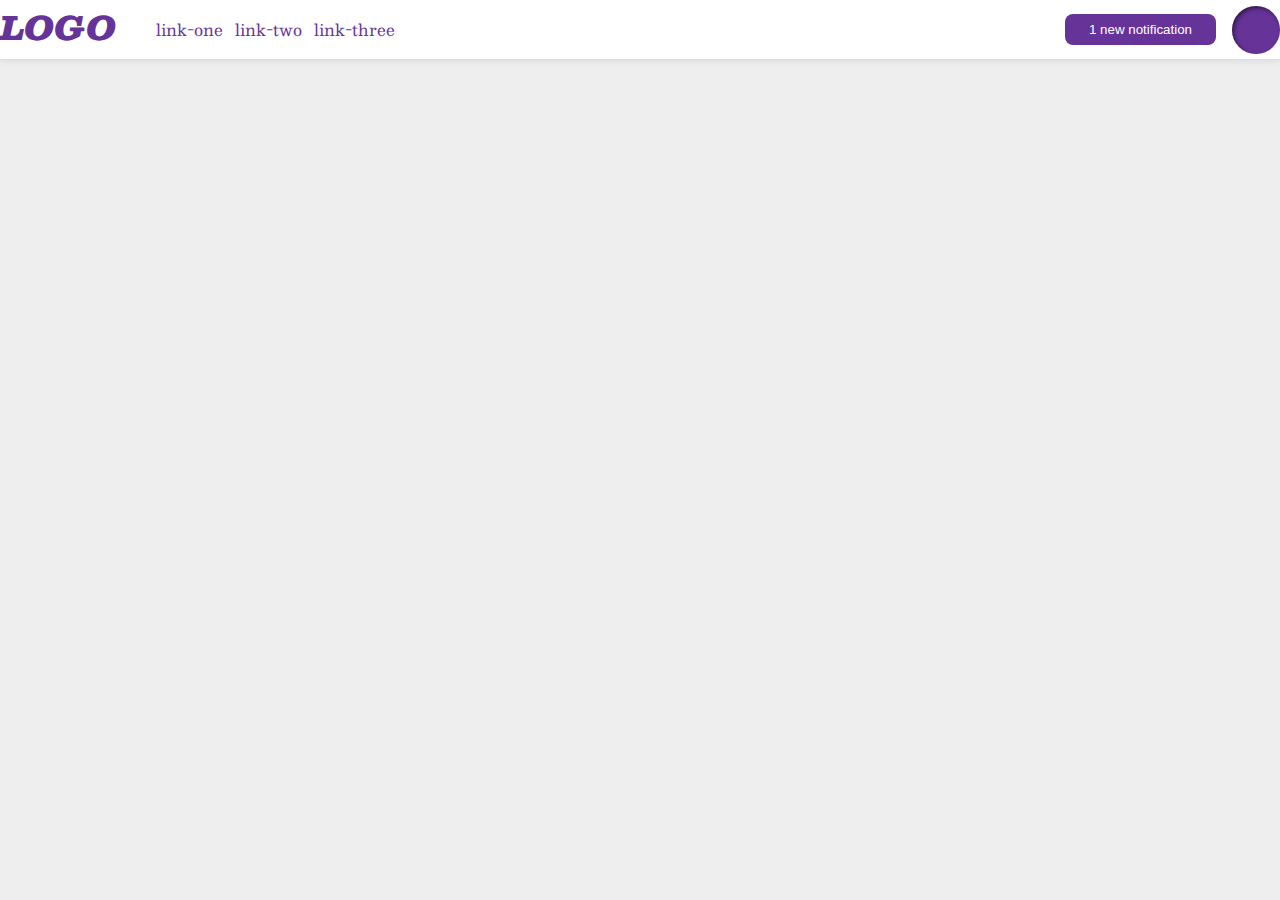
<file: flex/03-flex-header-2/index.html>
<!DOCTYPE html>
<html lang="en">
  <head>
    <meta charset="UTF-8">
    <meta http-equiv="X-UA-Compatible" content="IE=edge">
    <meta name="viewport" content="width=device-width, initial-scale=1.0">
    <title>Flex Header 2</title>
    <link rel="stylesheet" href="style.css">
  </head>
  <body>
    <div class="header">
      <div class="leftside">
        <div class="logo">
          LOGO
        </div>
        <ul class="links">
          <li><a href="https://google.com">link-one</a></li>
          <li><a href="https://google.com">link-two</a></li>
          <li><a href="https://google.com">link-three</a></li>
        </ul>
      </div>
        <div class="modif">
          <button class="notifications">
            1 new notification
          </button>
            <div class="profile-image"></div>
        </div>
    </div>
  </body>
</html>
</file>
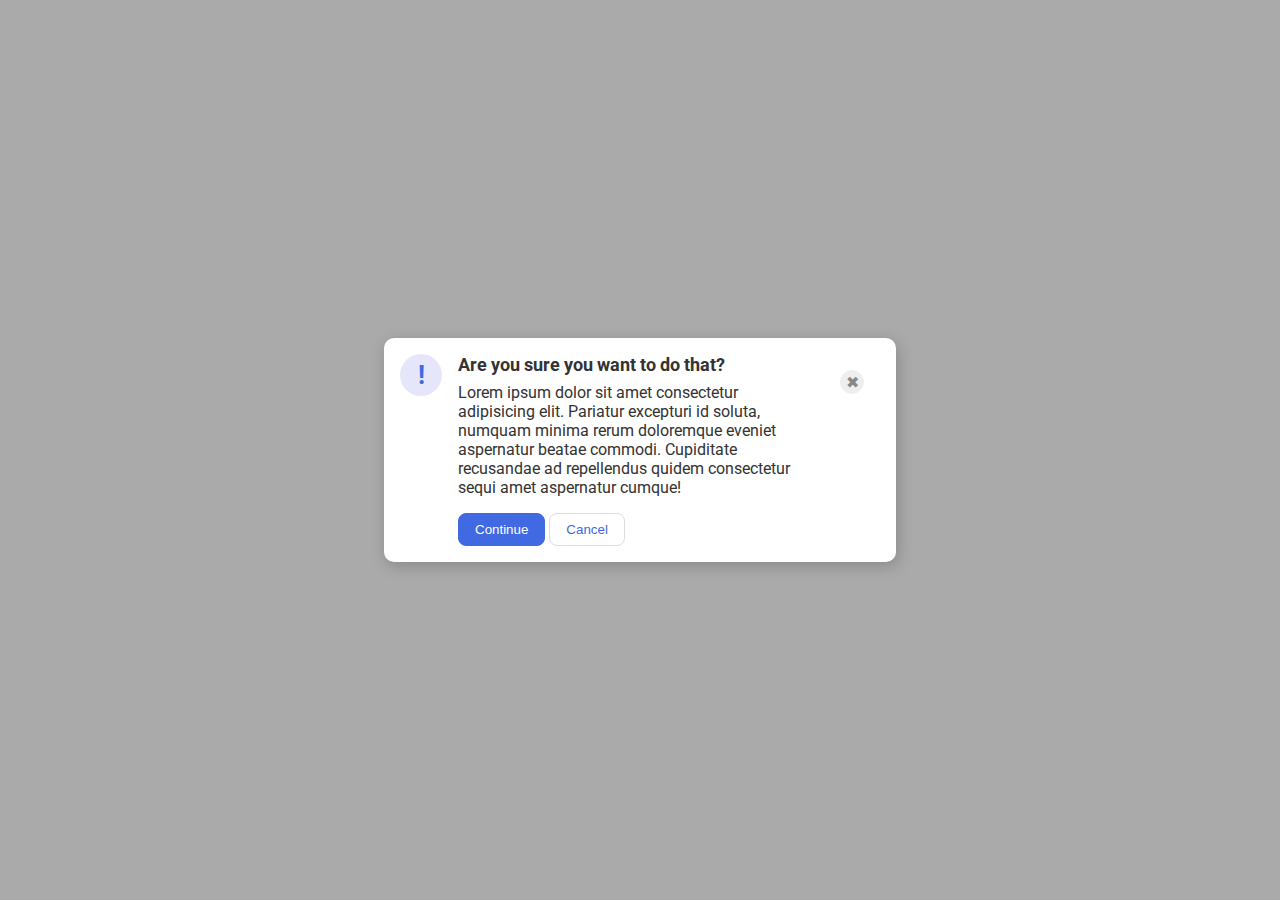
<file: flex/05-flex-modal/index.html>
<!DOCTYPE html>
<html lang="en">
  <head>
    <meta charset="UTF-8">
    <meta http-equiv="X-UA-Compatible" content="IE=edge">
    <meta name="viewport" content="width=device-width, initial-scale=1.0">
    <link rel="stylesheet" href="style.css">
    <title>Modal</title>
  </head>
  <body>
    <div class="modal">
      <div class="left">
        <div class="icon">!</div>
      </div>
      <div class="middle">
        <div class="header">Are you sure you want to do that?</div>
        <div class="text">Lorem ipsum dolor sit amet consectetur adipisicing elit. Pariatur excepturi id soluta, numquam minima rerum doloremque eveniet aspernatur beatae commodi. Cupiditate recusandae ad repellendus quidem consectetur sequi amet aspernatur cumque!</div>
        <button class="continue">Continue</button>
        <button class="cancel">Cancel</button>
      </div>
      <div class="right">
        <button class="close-button">✖</button>
      </div>
    </div>
  </body>
</html>
</file>
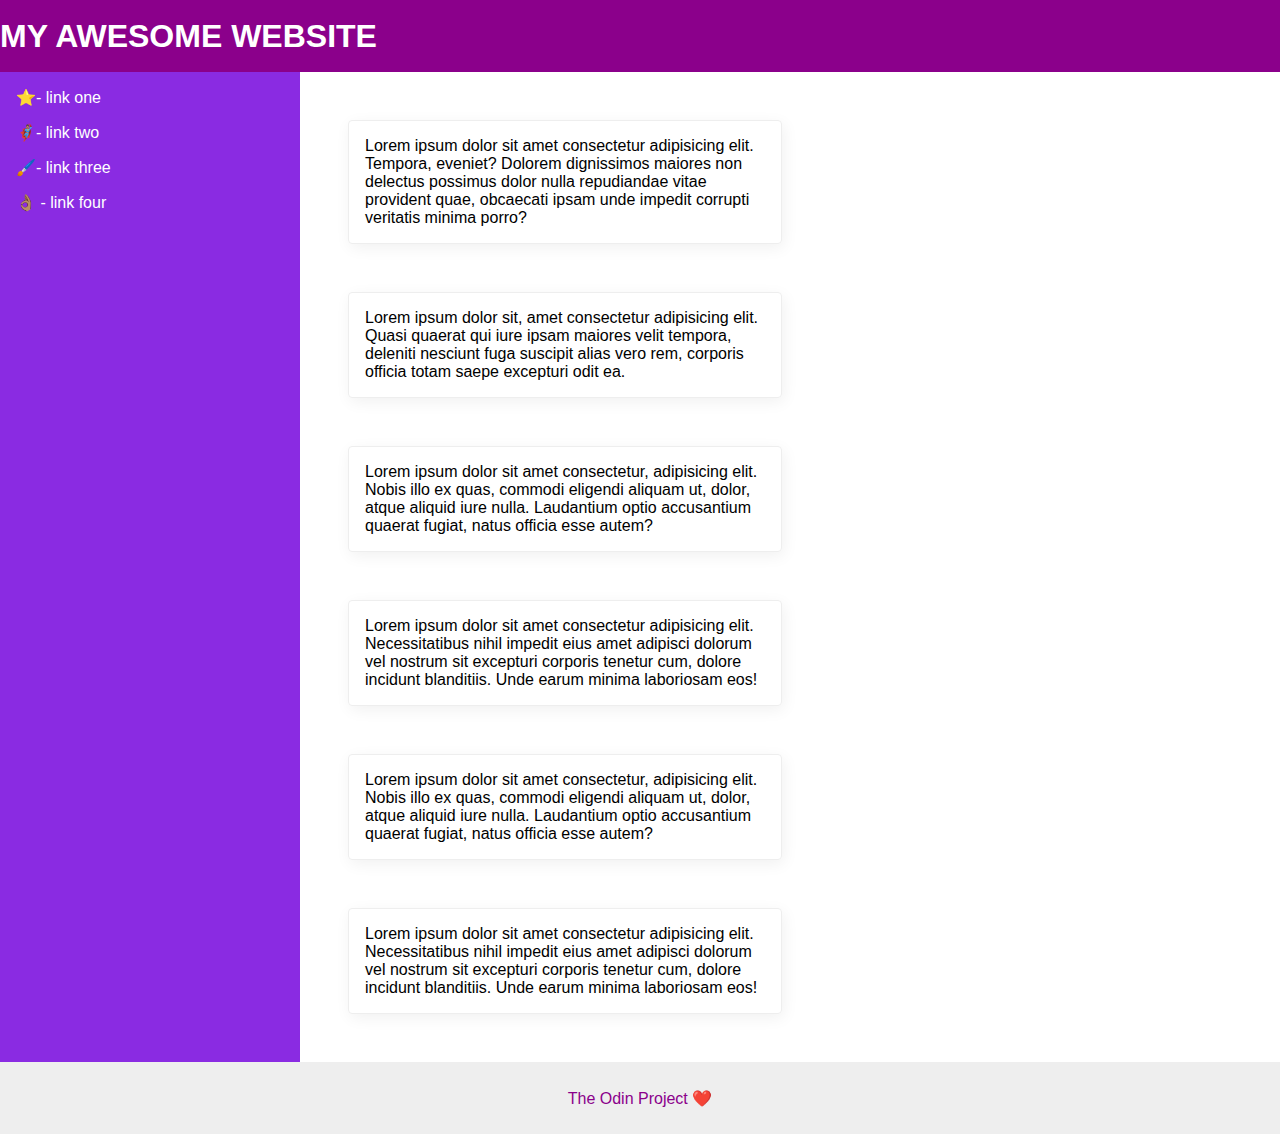
<file: flex/07-flex-layout-2/index.html>
<!DOCTYPE html>
<html lang="en">
  <head>
    <meta charset="UTF-8">
    <meta http-equiv="X-UA-Compatible" content="IE=edge">
    <meta name="viewport" content="width=device-width, initial-scale=1.0">
    <title>The Holy Grail</title>
    <link rel="stylesheet" href="style.css">
  </head>
  <body>
    <div class="header">
      MY AWESOME WEBSITE
    </div>
    <div class="middle">
        <div class="sidebar">
          <ul>
            <li><a href="#">⭐- link one</a></li>
            <li><a href="#">🦸🏽‍♂️- link two</a></li>
            <li><a href="#">🖌️- link three</a></li>
            <li><a href="#">👌🏽 - link four</a></li>
          </ul>
        </div>

        <div class="cards">
          <div class="card">Lorem ipsum dolor sit amet consectetur adipisicing elit. Tempora, eveniet? Dolorem dignissimos maiores non delectus possimus dolor nulla repudiandae vitae provident quae, obcaecati ipsam unde impedit corrupti veritatis minima porro?</div>
          <div class="card">Lorem ipsum dolor sit, amet consectetur adipisicing elit. Quasi quaerat qui iure ipsam maiores velit tempora, deleniti nesciunt fuga suscipit alias vero rem, corporis officia totam saepe excepturi odit ea.</div>
          <div class="card">Lorem ipsum dolor sit amet consectetur, adipisicing elit. Nobis illo ex quas, commodi eligendi aliquam ut, dolor, atque aliquid iure nulla. Laudantium optio accusantium quaerat fugiat, natus officia esse autem?</div>
          <div class="card">Lorem ipsum dolor sit amet consectetur adipisicing elit. Necessitatibus nihil impedit eius amet adipisci dolorum vel nostrum sit excepturi corporis tenetur cum, dolore incidunt blanditiis. Unde earum minima laboriosam eos!</div>
          <div class="card">Lorem ipsum dolor sit amet consectetur, adipisicing elit. Nobis illo ex quas, commodi eligendi aliquam ut, dolor, atque aliquid iure nulla. Laudantium optio accusantium quaerat fugiat, natus officia esse autem?</div>
          <div class="card">Lorem ipsum dolor sit amet consectetur adipisicing elit. Necessitatibus nihil impedit eius amet adipisci dolorum vel nostrum sit excepturi corporis tenetur cum, dolore incidunt blanditiis. Unde earum minima laboriosam eos!</div>
      </div>
    </div>
    <div class="footer">
      The Odin Project ❤️
    </div>
  </body>
</html>
</file>
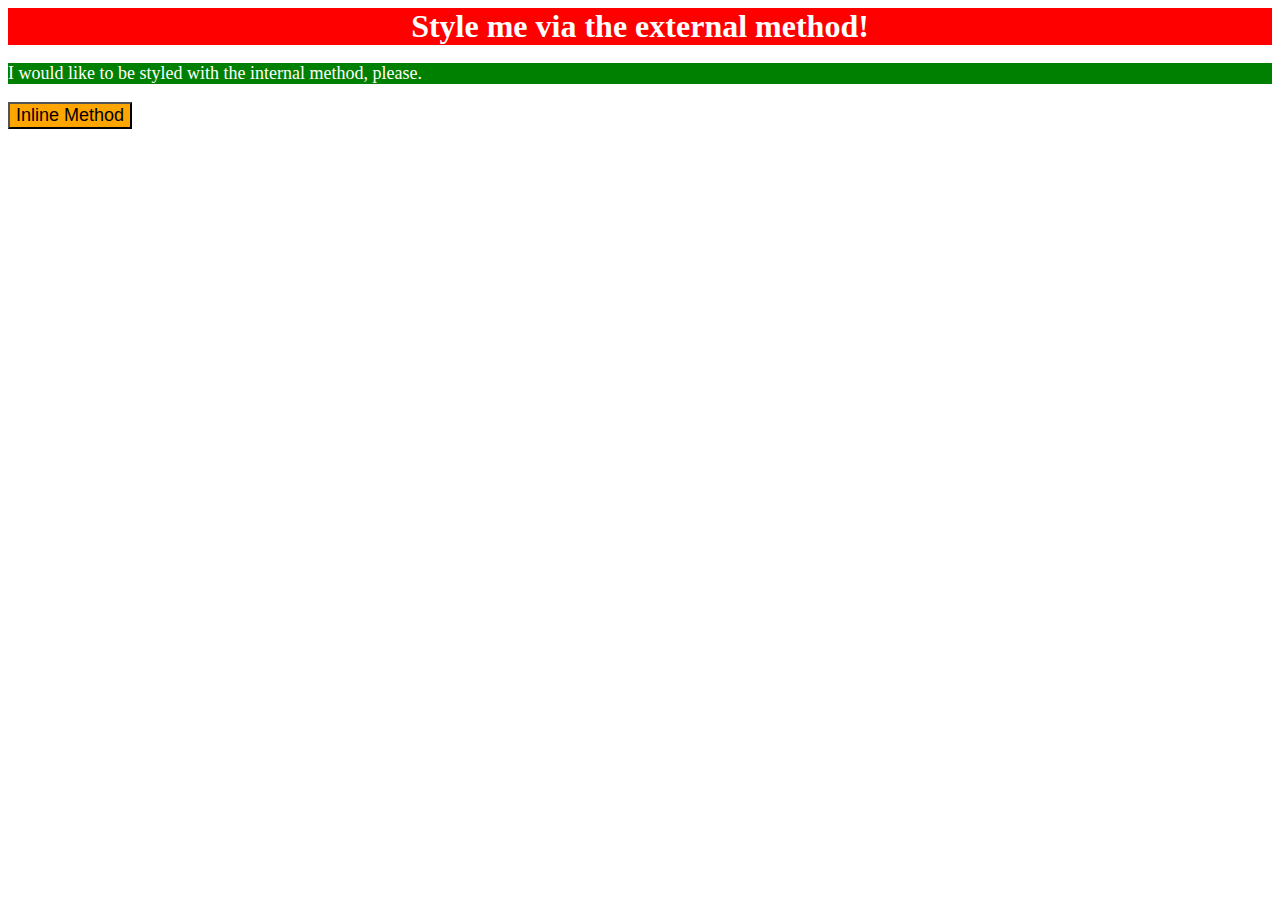
<file: foundations/01-css-methods/index.html>
<!DOCTYPE html>
<html lang="en">
  <head>
    <style>
      p
      {
        background-color: green;
        color:white;
        font-size: 18px;
      }
    </style>
    <meta charset="UTF-8">
    <meta http-equiv="X-UA-Compatible" content="IE=edge">
    <meta name="viewport" content="width=device-width, initial-scale=1.0">
    <title>Methods for Adding CSS</title>
    <link href="style.css" rel="stylesheet">
  </head>
  <body>
    <div>Style me via the external method!</div>
    <p>I would like to be styled with the internal method, please.</p>
    <button style="background-color: orange; font-size: 18px;">Inline Method</button>
  </body>
</html>
</file>
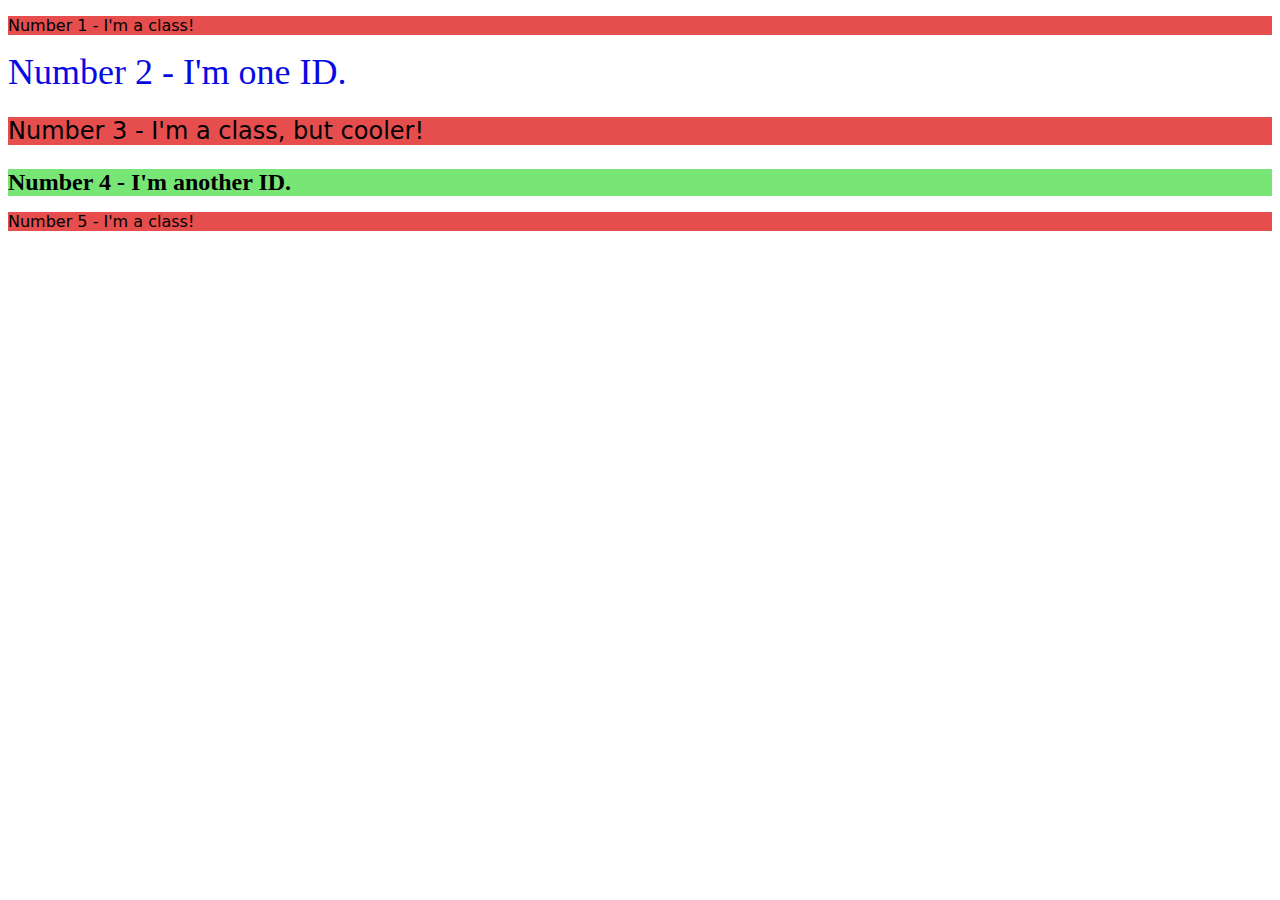
<file: foundations/02-class-id-selectors/index.html>
<!DOCTYPE html>
<html lang="en">
  <head>
    <meta charset="UTF-8">
    <meta http-equiv="X-UA-Compatible" content="IE=edge">
    <meta name="viewport" content="width=device-width, initial-scale=1.0">
    <title>Class and ID Selectors</title>
    <link rel="stylesheet" href="style.css">
  </head>
  <body>
    <p class="light-red">Number 1 - I'm a class!</p>
    <div id="blue-font">Number 2 - I'm one ID.</div>
    <p class="light-red bigger">Number 3 - I'm a class, but cooler!</p>
    <div id="light-green">Number 4 - I'm another ID.</div>
    <p class="light-red">Number 5 - I'm a class!</p>
  </body>
</html>
</file>
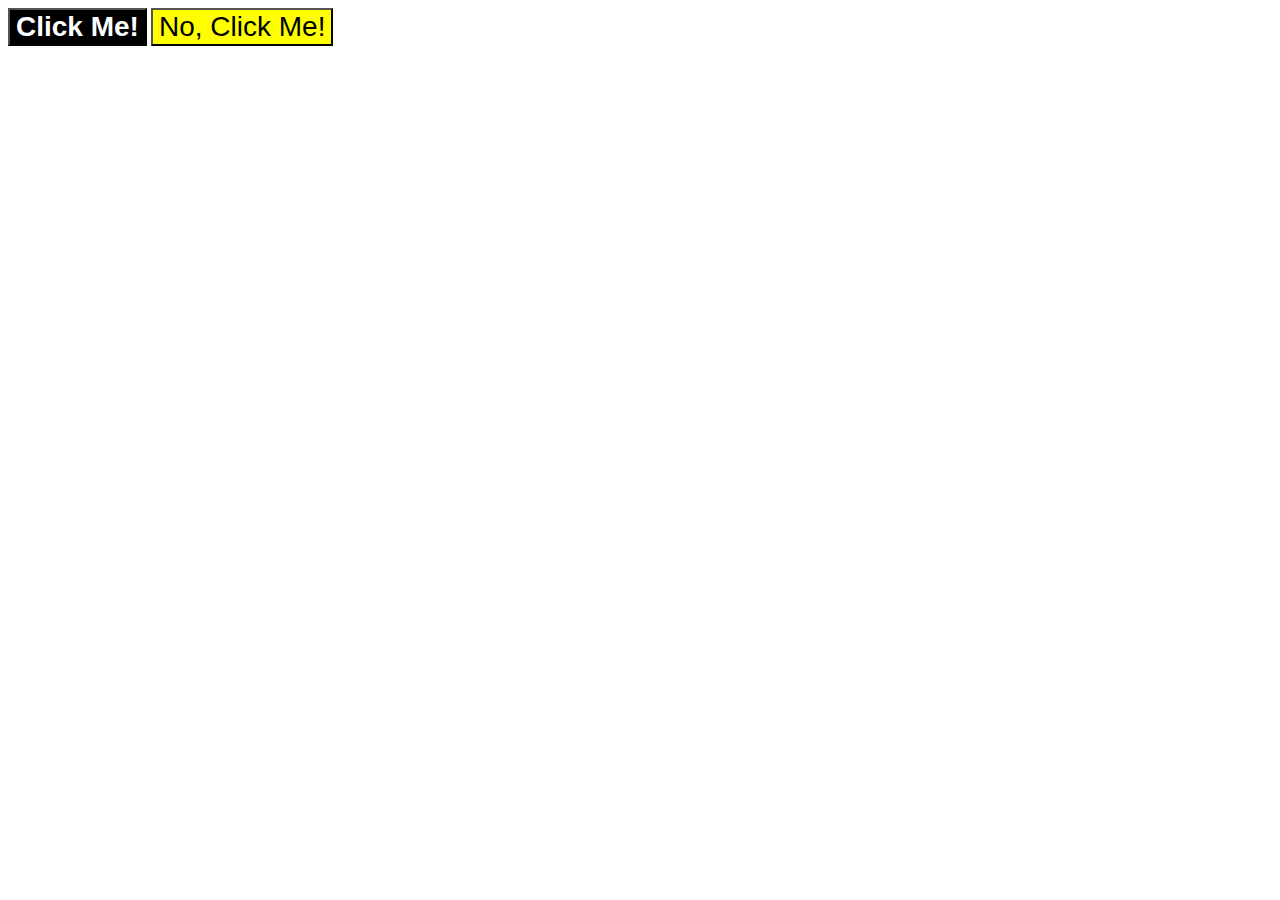
<file: foundations/03-grouping-selectors/index.html>
<!DOCTYPE html>
<html lang="en">
  <head>
    <meta charset="UTF-8">
    <meta http-equiv="X-UA-Compatible" content="IE=edge">
    <meta name="viewport" content="width=device-width, initial-scale=1.0">
    <title>Grouping Selectors</title>
    <link rel="stylesheet" href="style.css">
  </head>
  <body>
    <button class="me">Click Me!</button>
    <button class="no">No, Click Me!</button>
  </body>
</html>
</file>
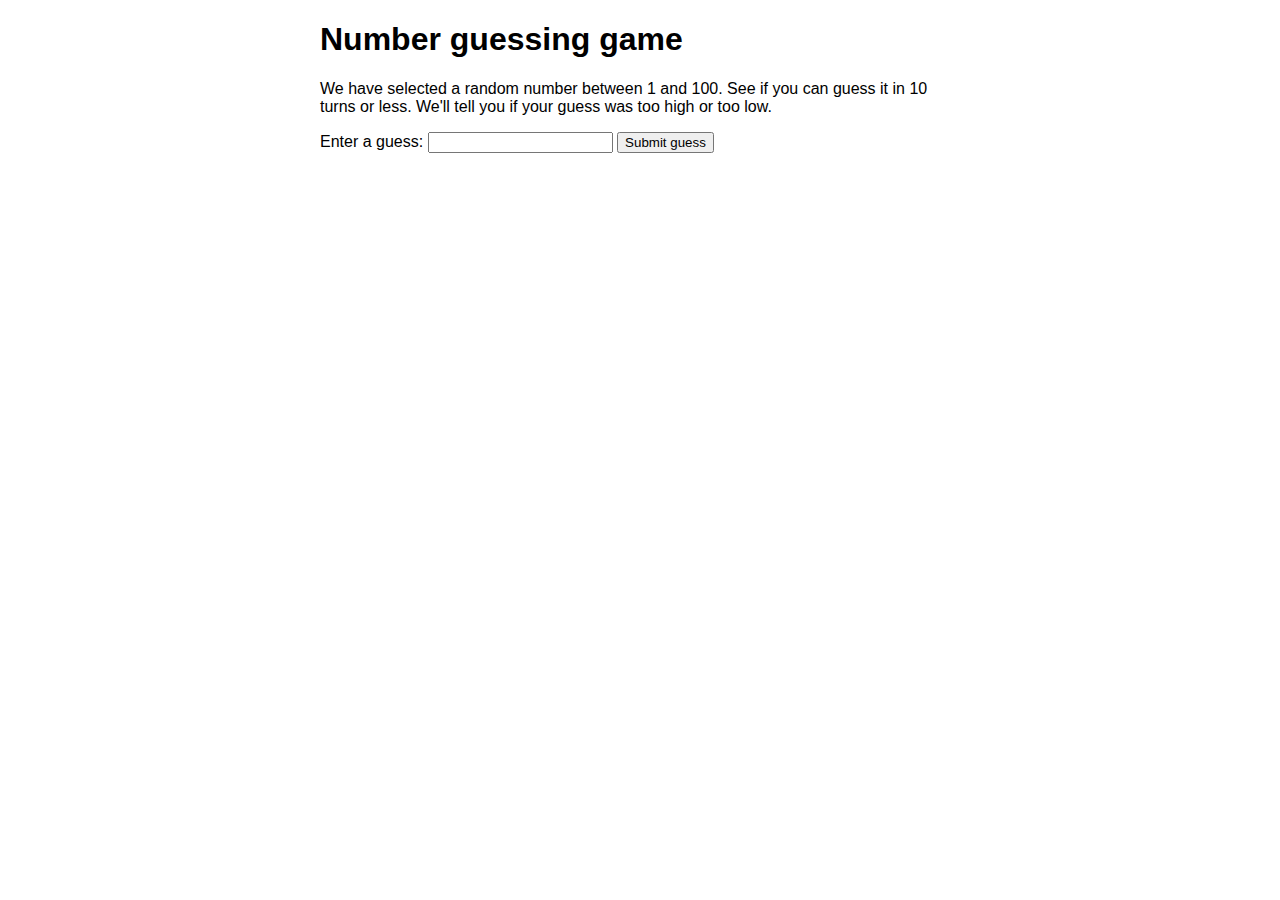
<file: testing/test-sept/index.html>
<!DOCTYPE html>
<html lang="en-US">
  <head>
    <meta charset="utf-8">

    <title>Number guessing game</title>

    <style>
      html {
        font-family: sans-serif;
      }
      body {
        width: 50%;
        max-width: 800px;
        min-width: 480px;
        margin: 0 auto;
      }
      .lastResult {
        color: white;
        padding: 3px;
      }
    </style>
  </head>

  <body>
      <h1>Number guessing game</h1>

      <p>We have selected a random number between 1 and 100. See if you can guess it in 10 turns or less. We'll tell you if your guess was too high or too low.</p>

<div class="form">
  <label for="guessField">Enter a guess: </label>
  <input type="text" id="guessField" class="guessField">
  <input type="submit" value="Submit guess" class="guessSubmit">
</div>

<div class="resultParas">
  <p class="guesses"></p>
  <p class="lastResult"></p>
  <p class="lowOrHi"></p>
</div>
<script src="script.js"></script>
</body>
</html>
</file>
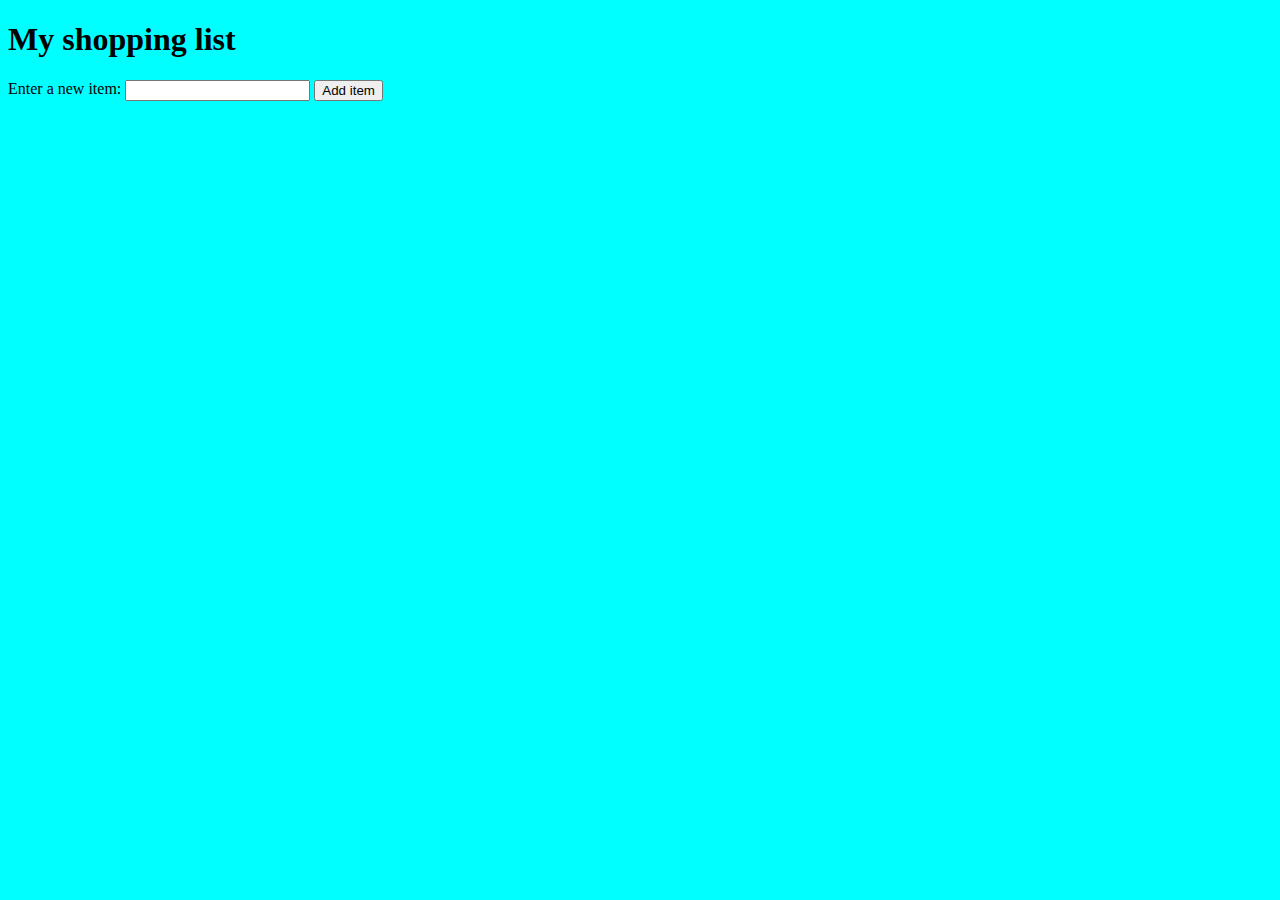
<file: testing/testOctober/domExercise/index.html>
<!DOCTYPE html>
<html lang="en-US">
  <head>
    <meta charset="utf-8">
    <meta name="viewport" content="width=device-width, initial-scale=1.0">
    <title>Simple DOM example</title>
    <script src="script.js" defer></script>
    <link rel="stylesheet" href="style.css">
  </head>
  <body>
    <div class="titleContainer">
        <h1>My shopping list</h1>
    </div>
    <div class="promptSection">
        <div class="inputText">Enter a new item:</div>
        <input class="textBox" type="text">
        <button>Add item</button>
    </div>
    <div class="listContainer">
        
    </div>
  </body>
</html>
</file>
<file: flex/03-flex-header-2/style.css>
/* this is some magical font-importing.  
you'll learn about it later. */
@import url('https://fonts.googleapis.com/css2?family=Besley:ital,wght@0,400;1,900&display=swap');

body {
  margin: 0;
  background: #eee;
  font-family: Besley, serif;
}

.header {
  background: white;
  border-bottom: 1px solid #ddd;
  box-shadow: 0 0 8px rgba(0,0,0,.1);
}

.profile-image {
  background: rebeccapurple;
  box-shadow: inset 2px 2px 4px rgba(0,0,0,.5);
  border-radius: 50%;
  width: 48px;
  height: 48px;
}

.logo {
  color: rebeccapurple;
  font-size: 32px;
  font-weight: 900;
  font-style: italic;
}

button {
  border: none;
  border-radius: 8px;
  background: rebeccapurple;
  color: white;
  padding: 8px 24px;
}

a {
  /* this removes the line under our links */
  text-decoration: none;
  color: rebeccapurple;
}

ul {
  list-style-type: none;
}


/*-----------------*/

.header{
  display:flex;
  justify-content: space-between;
}

.links
{
  display:flex;
  gap:12px;
  flex-shrink:0;
}


.leftside
{
  display:flex;
}

.modif{
  display:flex;
  gap:16px;
  align-items: center;
}
</file>
<file: flex/05-flex-modal/style.css>
@import url('https://fonts.googleapis.com/css2?family=Roboto:wght@400;700&display=swap');

html, body {
  height: 100%;
}

body {
  font-family: Roboto, sans-serif;
  margin: 0;
  background: #aaa;
  color: #333;
  /* I'll give you this one for free lol */
  display: flex;
  align-items: center;
  justify-content: center;
}

.modal {
  background: white;
  width: 480px;
  border-radius: 10px;
  box-shadow: 2px 4px 16px rgba(0,0,0,.2);
}

.icon {
  color: royalblue;
  font-size: 26px;
  font-weight: 700;
  background: lavender;
  width: 42px;
  height: 42px;
  border-radius: 50%;
  display: flex;
  align-items: center;
  justify-content: center;
}

.close-button {
  background: #eee;
  border-radius: 50%;
  color: #888;
  font-weight: 400;
  font-size: 16px;
  height: 24px;
  width: 24px;
  display: flex;
  align-items: center;
  justify-content: center;
  border: 1px solid #eee;
  padding: 0;
}

button {
  cursor: pointer;
  padding: 8px 16px;
  border-radius: 8px;
}

button.continue {
  background: royalblue;
  border: 1px solid royalblue;
  color: white;
}

button.cancel {
  background: white;
  border: 1px solid #ddd;
  color: royalblue;
}


/*----------------*/
.modal
{
  display:flex;
  padding:16px;
  gap: 16px;
}

.header
{
display: flex;
align-items: center;
justify-content: space-between;
font-size: 18px;
font-weight: 700;
margin-bottom: 8px;
}

.text
{
  margin-bottom: 16px;
}


.close-button
{
  margin: 16px;
}
</file>
<file: flex/07-flex-layout-2/style.css>
body {
  font-family: -apple-system, BlinkMacSystemFont, 'Segoe UI', Roboto, Oxygen, Ubuntu, Cantarell, 'Open Sans', 'Helvetica Neue', sans-serif;
  margin: 0;
  min-height: 100vh;
}

.header {
  height: 72px;
  background: darkmagenta;
  color: white;
}

.footer {
  height: 72px;
  background: #eee;
  color: darkmagenta;
}

.sidebar {
  width: 300px;
  background: royalblue;
  box-sizing: border-box;
}

.card {
  border: 1px solid #eee;
  box-shadow: 2px 4px 16px rgba(0,0,0,.06);
  border-radius: 4px;
}


/*---------------------*/

body
{
  display:flex;
  flex-direction:column;
}

.header
{
  display:flex;
  align-items: center;
  font-size: 32px;
  font-weight: 900;
}

.middle
{
  display:flex;
  height:auto;
  flex-grow: 1;
}

.sidebar
{
  display:flex;
  background-color: aqua;
  flex-shrink:0;
}

ul
{
  display:flex;
  flex-direction:column;
  gap:16px;
  width:100%;
  background-color: blueviolet;
  padding-left:16px;
  padding-top:16px;
  margin: 0;
}

.sidebar ul
{
  list-style: none;
}
.sidebar a
{
  text-decoration: none;
  color: white;
}

.cards
{
  display:flex;
  padding:48px;
  gap:48px;
  flex-wrap:wrap;
}

.card
{
  width:400px;
  padding: 16px;;
}

.footer
{
  display:flex;
  justify-content: center;
  align-items: center;
}
</file>
<file: foundations/01-css-methods/style.css>
div
{
    background-color:red;
    color:white;
    font-size:32px;
    text-align: center;
    font-weight: bold;
}
</file>
<file: foundations/02-class-id-selectors/style.css>
.light-red
{
    background-color: rgb(230, 78, 78);
    font-family: verdana,"DejaVu Sans", sans-serif;
}
#blue-font
{
    color:rgb(7, 11, 226);
    font-size:36px;
}
.light-red.bigger
{
    font-size: 24px;
}
#light-green
{
    background-color: rgb(119, 230, 119);
    font-size: 24px;
    font-weight: bold;
}
</file>
<file: foundations/03-grouping-selectors/style.css>
.me
{
    background-color: black;
    color: white;
    font-weight: bold;
}

.no
{
    background-color: yellow;
}

.me,.no
{
    font-size: 28px;
    font-family: Helvetica, "Times New Roman", sans-serif;
}
</file>
<file: testing/testOctober/domExercise/style.css>
body{
    background-color: aqua;
}
.promptSection
{
    display: flex;
    gap:4px;
}
</file>
